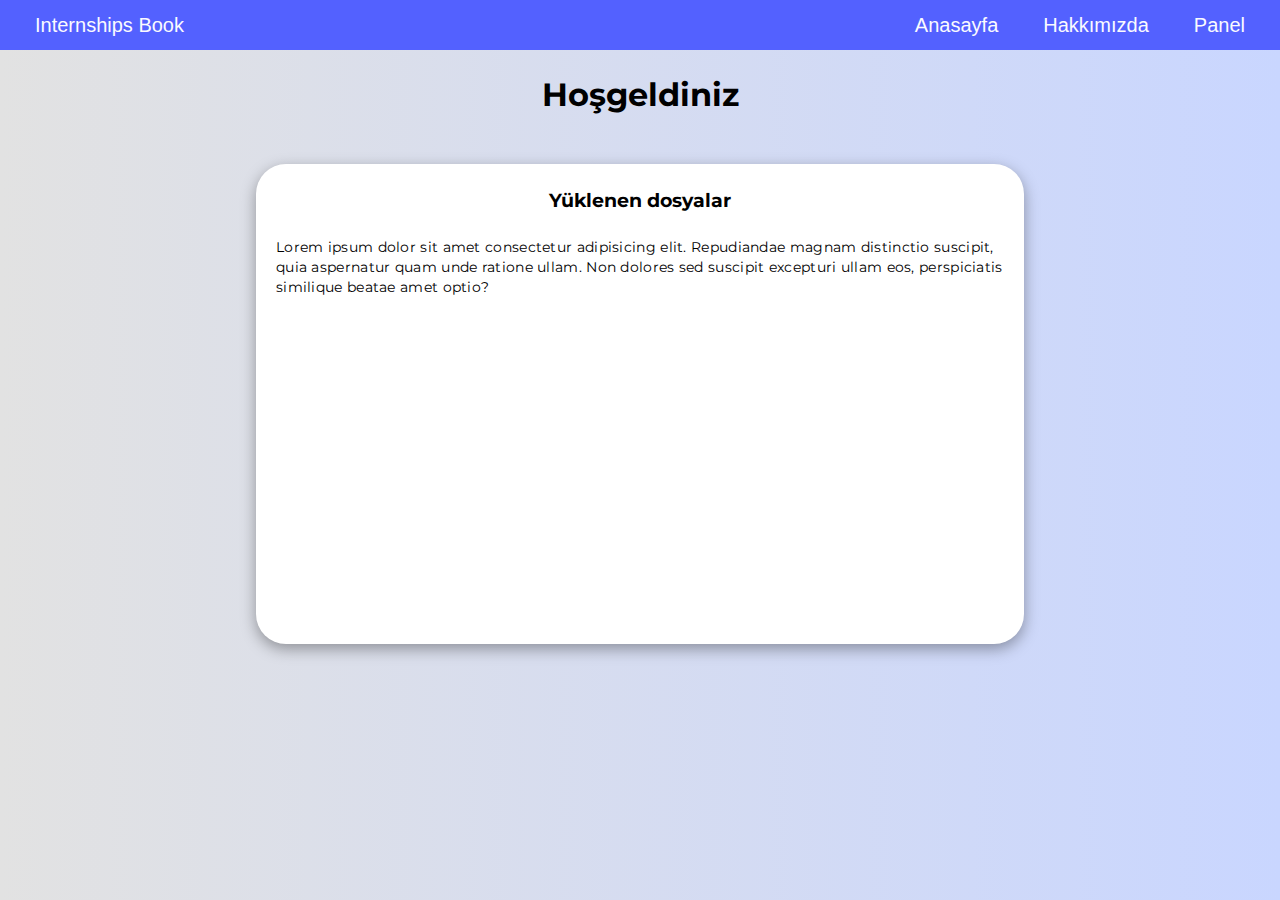
<file: firma_panel.html>
<!DOCTYPE html>
<html>
<head>
    <title>Firma Paneli</title>
    <link rel="stylesheet" href="officer.css">
</head>
<body>


 <!--===== HEADER =====-->
 <!-- <header class="first-header">
      <nav class="nav bd-grid">
        <div>
          <a href="index.html" class="links logo">Internships Book</a>
        </div>

        <ul class="nav-list">
          <li class="list-item"><a href="#" class="links">Anasayfa</a></li>
          <li class="list-item"><a href="#" class="links">Hakkımızda</a></li>
          <li class="list-item"><a href="#" class="links">Panel</a></li>
          <li class="list-item"><a href="cikis.php" class="links">Çıkış Yap</a></li>
        </ul>
      </nav>
    </header> -->

    <!-- <h2 class="welcome">Hoşgeldiniz </h2>
    
    

    <h3>Yüklenen dosyalar:</h3> <br> -->

    <!--===== HEADER =====-->
    <header class="first-header">
        <nav class="nav bd-grid">
          <div>
            <a href="index.html" class="links logo">Internships Book</a>
          </div>
  
          <ul class="nav-list">
            <li class="list-item"><a href="#" class="links">Anasayfa</a></li>
            <li class="list-item"><a href="#" class="links">Hakkımızda</a></li>
            <li class="list-item"><a href="#" class="links">Panel</a></li>
          </ul>
        </nav>
      </header>

      <div class="welcome">
        <h1>Hoşgeldiniz</h1>
    </div>


    <div class="container" id="container">
        <div class="form-container sign-up">
            <h3 class="files">Yüklenen dosyalar</h3>            
        </div>
 <p>
    Lorem ipsum dolor sit amet consectetur adipisicing elit. Repudiandae magnam distinctio suscipit, quia aspernatur quam unde ratione ullam. Non dolores sed suscipit excepturi ullam eos, perspiciatis similique beatae amet optio?
 </p>

</body>
</html>
</file>
<file: officer.css>
@import url('https://fonts.googleapis.com/css2?family=Montserrat:wght@300;400;500;600;700&display=swap');

*{
    margin: 0;
    padding: 0;
    box-sizing: border-box;
    font-family: 'Montserrat', sans-serif;
}

body{
    background-color: #c9d6ff;
    background: linear-gradient(to right, #e2e2e2, #c9d6ff);
    display: flex;
    align-items: center;
    justify-content: center;
    flex-direction: column;
    height: 100%;
}

/*===== Colores =====*/
:root{
    --first-color: #5361FF; 
    --white-color: #FAFAFF;
    --dark-color: #2A3B47;
    --text-color: #697477;
    --back-color: #5361ff15;
}

/* === HEAD === */

.first-header{
    width: 100%;
    position: absolute;top:0;
    background-color: var(--first-color);
    height: 50px;
    line-height: 50px; 
}

.nav__logo{
    margin-left: 25px;
}

.nav{
    height: var(--header-height);
    display: flex;
    justify-content: space-between;
    align-items: center;
}   

.nav-list{
    list-style: none;
    display: inline;
}

.links{
    text-decoration: none;
    display: inline;
    float: left;
    font-size: 20px;
    font-family: Arial, Helvetica, sans-serif;
    color: var(--white-color);   
    padding-left: 10px; 
    padding-right: 10px; 
}

.links :hover{
    background-color: var(--white-color);
    color: var(--first-color);
    transition-duration: 0.3s;
}

.list-item :hover{
    background-color: var(--white-color);
    color: var(--first-color);
    transition-duration: 0.3s;
}

.logo{
    margin-left: 25px;
    font-family: arial;
}

.list-item{
    float: left;
    margin-right: 25px;
}


/* === MAIN === */

.container{
    background-color: #fff;
    border-radius: 30px;
    box-shadow: 0 5px 15px rgba(0, 0, 0, 0.35);
    position: relative;
    overflow: hidden;
    width: 768px;
    max-width: 100%;
    min-height: 480px;
    max-height: 100%;
    margin-top: 25px;
}

.container p{
    font-size: 14px;
    line-height: 20px;
    letter-spacing: 0.3px;
    margin: 20px 20px;
}



.container button{
    background-color: var(--first-color);
    color: #fff;
    font-size: 12px;
    padding: 10px 45px;
    border: 1px solid transparent;
    border-radius: 8px;
    font-weight: 600;
    letter-spacing: 0.5px;
    text-transform: uppercase;
    margin-top: 10px;
    cursor: pointer;
}

.container button.hidden{
    background-color: transparent;
    border-color: #fff;
}
.container form{
    background-color: #fff;
    display: flex;
    align-items: center;
    justify-content: center;
    flex-direction: column;
    padding: 0 40px;
    height: 100%;
}

.container input{
    background-color: #eee;
    border: none;
    margin: 8px 0;
    padding: 10px 15px;
    font-size: 13px;
    border-radius: 8px;
    width: 100%;
    outline: none;
}

.files{
    text-align: center;
    margin-bottom: 25px;
    margin-top: 25px;
}
.welcome{
    margin-bottom: 25px;
    margin-top: 75px;
}
</file>
